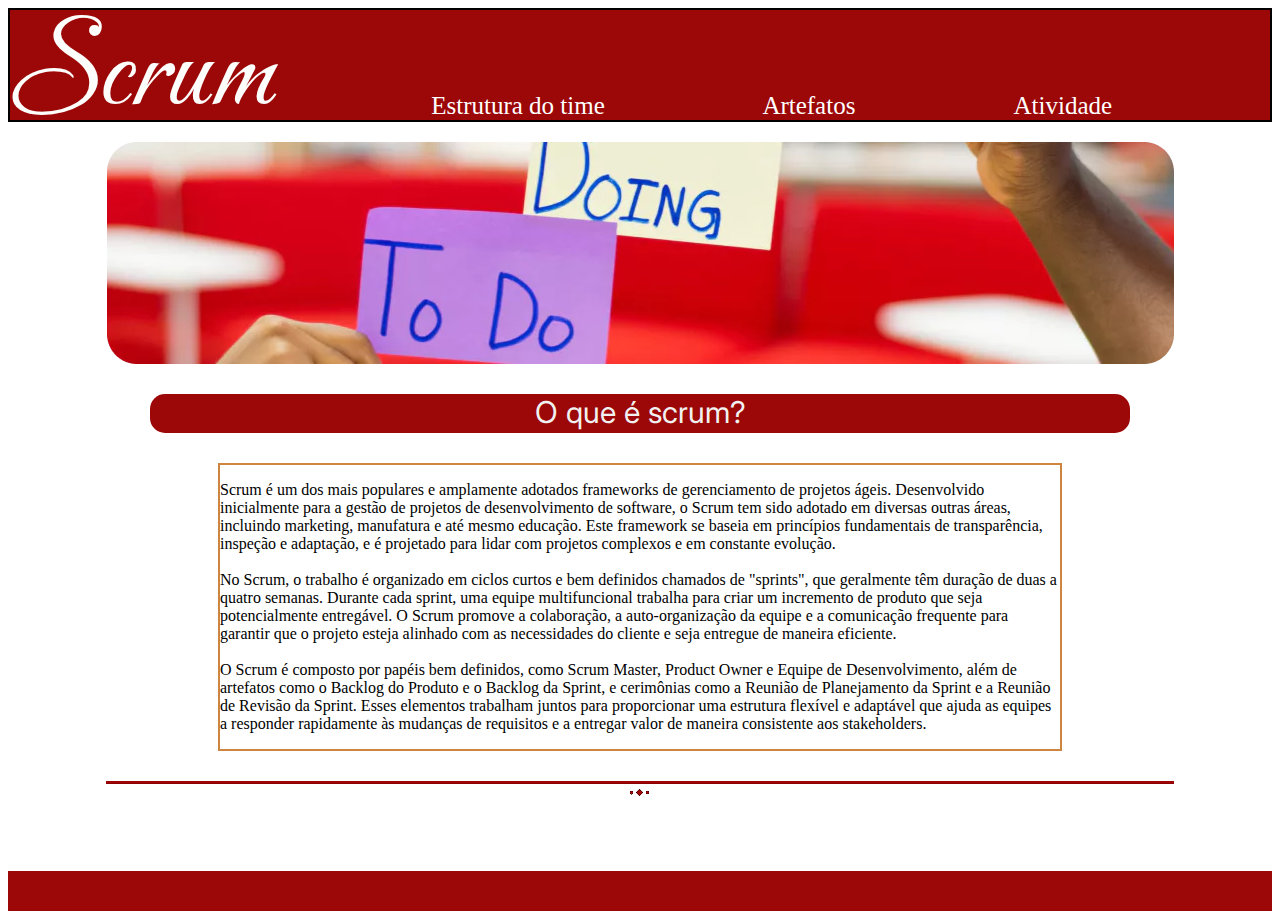
<file: API/HTML/index.html>
<!DOCTYPE html>
<html lang="en">

<head>
    <meta charset="UTF-8">
    <meta name="viewport" content="width=device-width, initial-scale=1.0">
    <link href="https://fonts.googleapis.com/css2?family=Carattere&display=swap" rel="stylesheet">
    <link href="https://fonts.googleapis.com/css2?family=Inter:wght@300&display=swap" rel="stylesheet">
    <link href="../CSS/style.css" rel="stylesheet" />
    <title>Home</title>

</head>

<body>
    <div class="alinha">
        <!--Cabeçalho-->
        <header class="container--header">
            <!--LOGO-->
            <a href="index.html" class="logo">Scrum</a>

                <!--LINKS-->
                <a href="../HTML/estrutura.html">Estrutura do time</a>
    
                <!--MENU DROPDOWN-->
                <div class="dropdown">
                    <div class="dropbtn">Artefatos</div>
                    <div class="dropdown-content">
                        <a href="../HTML/productbacklog.html">Product Backlog</a>
                        <a href="/HTML/processbacklog.html">Process Backlog</a>
                        <a href="../HTML/sprintplanning.html">Sprint Planning</a>
                        <a href="../HTML/daily.html">Daily Scrum</a>
                        <a href="../HTML/planningpoker.html">Planning Poker</a>
                    </div>
                </div>
    
                <a href="../HTML/atividade.html">Atividade</a>
    
            </header>

        <!-- Container alinhando as imagens-->
        <div class="container--imghome">
            <img src="../img/imghome.png">

            <!--Barra vermelha que fica em cima do texto-->
            <div class="barra">O que é scrum?</div>
        

        
        <div class="container--txthome">
            <p>Scrum é um dos mais populares e amplamente adotados frameworks de gerenciamento de projetos ágeis.
                Desenvolvido inicialmente para a gestão de projetos de desenvolvimento de software, o Scrum tem sido
                adotado em diversas outras áreas, incluindo marketing, manufatura e até mesmo educação. Este framework
                se baseia em princípios fundamentais de transparência, inspeção e adaptação, e é projetado para lidar
                com projetos complexos e em constante evolução.<br><br>

                No Scrum, o trabalho é organizado em ciclos curtos e bem definidos chamados de "sprints", que geralmente
                têm duração de duas a quatro semanas. Durante cada sprint, uma equipe multifuncional trabalha para criar
                um incremento de produto que seja potencialmente entregável. O Scrum promove a colaboração, a
                auto-organização da equipe e a comunicação frequente para garantir que o projeto esteja alinhado com as
                necessidades do cliente e seja entregue de maneira eficiente.<br><br>

                O Scrum é composto por papéis bem definidos, como Scrum Master, Product Owner e Equipe de
                Desenvolvimento, além de artefatos como o Backlog do Produto e o Backlog da Sprint, e cerimônias como a
                Reunião de Planejamento da Sprint e a Reunião de Revisão da Sprint. Esses elementos trabalham juntos
                para proporcionar uma estrutura flexível e adaptável que ajuda as equipes a responder rapidamente às
                mudanças de requisitos e a entregar valor de maneira consistente aos stakeholders.</p>
        </div>
    

            <img src="../img/finaldetxt.png">

        </div>

        <!--Gambiarra pra dar espaço-->
        <br><br><br><br>
        <!--rodapé-->
        <div class="rodape"></div>


    </div>



</body>


</html>
</file>
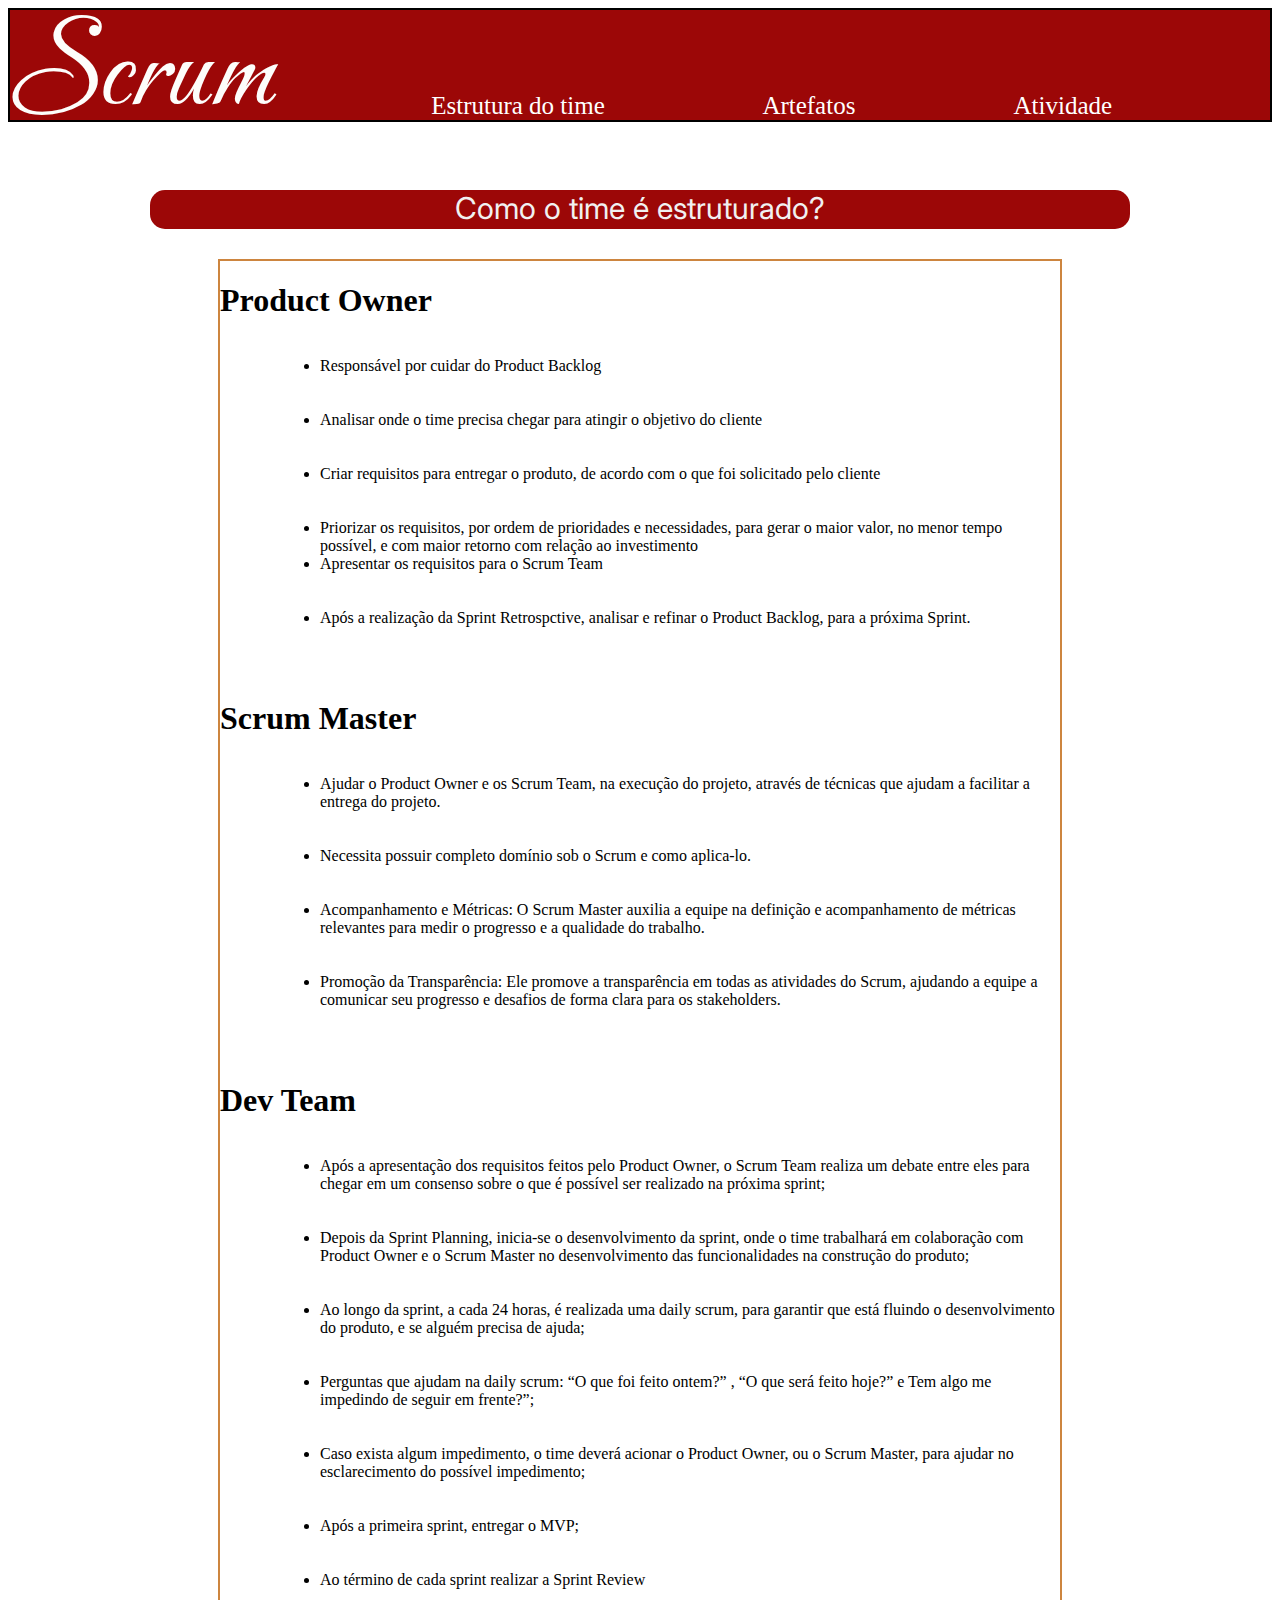
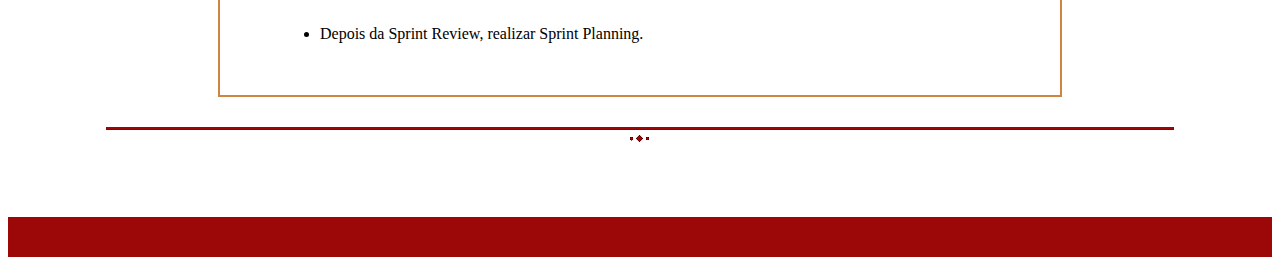
<file: API/HTML/estrutura.html>
<!DOCTYPE html>
<html lang="en">

<head>
    <meta charset="UTF-8">
    <meta name="viewport" content="width=device-width, initial-scale=1.0">
    <link href="https://fonts.googleapis.com/css2?family=Carattere&display=swap" rel="stylesheet">
    <link href="https://fonts.googleapis.com/css2?family=Inter:wght@300&display=swap" rel="stylesheet">
    <link href="../CSS/style.css" rel="stylesheet" />
    <title>Estrutura</title>

</head>

<body>
    <div class="alinha">
     <!--Cabeçalho-->
     <header class="container--header">
        <!--LOGO-->
        <a href="index.html" class="logo">Scrum</a>

            <!--LINKS-->
            <a href="../HTML/estrutura.html">Estrutura do time</a>

            <!--MENU DROPDOWN-->
            <div class="dropdown">
                <div class="dropbtn">Artefatos</div>
                <div class="dropdown-content">
                    <a href="../HTML/productbacklog.html">Product Backlog</a>
                    <a href="/HTML/processbacklog.html">Process Backlog</a>
                    <a href="../HTML/sprintplanning.html">Sprint Planning</a>
                    <a href="../HTML/daily.html">Daily Scrum</a>
                    <a href="../HTML/planningpoker.html">Planning Poker</a>
                </div>
            </div>

            <a href="../HTML/atividade.html">Atividade</a>

        </header>

        <!-- Container alinhando as imagens-->
        <div class="container--imghome">
            <br>


            <!--Barra vermelha que fica em cima do texto-->
            <div class="barra">Como o time é estruturado?</div>



            <div class="container--txthome">

                <h1 style="justify-self: start;"> Product Owner</h1>

                <ul style="justify-self: end;padding-left:100px;">
                    <li> Responsável por cuidar do Product Backlog</li><br><br>
                    <li>Analisar onde o time precisa chegar para atingir o objetivo do cliente</li><br><br>
                    <li>Criar requisitos para entregar o produto, de acordo com o que foi solicitado pelo cliente</li>
                    <br><br>
                    <li>Priorizar os requisitos, por ordem de prioridades e necessidades, para gerar o maior valor, no
                        menor tempo possível, e com maior retorno com relação ao investimento</li>
                    <li>Apresentar os requisitos para o Scrum Team</li><br><br>
                    <li>Após a realização da Sprint Retrospctive, analisar e refinar o Product Backlog, para a próxima
                        Sprint.</li><br><br>

                </ul>
                <h1 style="justify-self: start;"> Scrum Master</h1>
                <ul style="justify-self: end;padding-left:100px;">
                    <li>Ajudar o Product Owner e os Scrum Team, na execução do projeto, através de técnicas que ajudam a
                        facilitar a entrega do projeto.</li><br><br>

                    <li>Necessita possuir completo domínio sob o Scrum e como aplica-lo.</li><br><br>

                    <li>Acompanhamento e Métricas: O Scrum Master auxilia a equipe na definição e acompanhamento de
                        métricas relevantes para medir o progresso e a qualidade do trabalho.</li><br><br>

                    <li>Promoção da Transparência: Ele promove a transparência em todas as atividades do Scrum, ajudando
                        a equipe a comunicar seu progresso e desafios de forma clara para os stakeholders.</li><br><br>

                </ul>
                <h1 style="justify-self: start;">Dev Team</h1>
                <ul style="justify-self: end;padding-left:100px;">
                    <li>Após a apresentação dos requisitos feitos pelo Product Owner, o Scrum Team realiza um debate
                        entre eles para chegar em um consenso sobre o que é possível ser realizado na próxima sprint;
                    </li><br><br>

                    <li>Depois da Sprint Planning, inicia-se o desenvolvimento da sprint, onde o time trabalhará em
                        colaboração com Product Owner e o Scrum Master no desenvolvimento das funcionalidades na
                        construção do produto;</li><br><br>

                    <li>Ao longo da sprint, a cada 24 horas, é realizada uma daily scrum, para garantir que está fluindo
                        o desenvolvimento do produto, e se alguém precisa de ajuda;</li><br><br>
                    <li>Perguntas que ajudam na daily scrum: “O que foi feito ontem?” , “O que será feito hoje?”
                        e Tem algo me impedindo de seguir em frente?”;</li><br><br>
                    <li>Caso exista algum impedimento, o time deverá acionar o Product Owner, ou o Scrum Master, para ajudar no esclarecimento do possível impedimento;</li><br><br>
                    
                    <li>Após a primeira sprint, entregar o MVP;</li><br><br>
                    
                    <li>Ao término de cada sprint realizar a Sprint Review</li><br><br>
                    <li> Depois da Sprint Review, realizar Sprint Planning.</li><br><br>
                    <!-- <li></li><br><br> -->

                </ul>


            </div>


            <img src="../img/finaldetxt.png">

        </div>

        <!--Gambiarra pra dar espaço-->
        <br><br><br><br>
        <!--rodapé-->
        <div class="rodape"></div>


    </div>



</body>


</html>
</file>
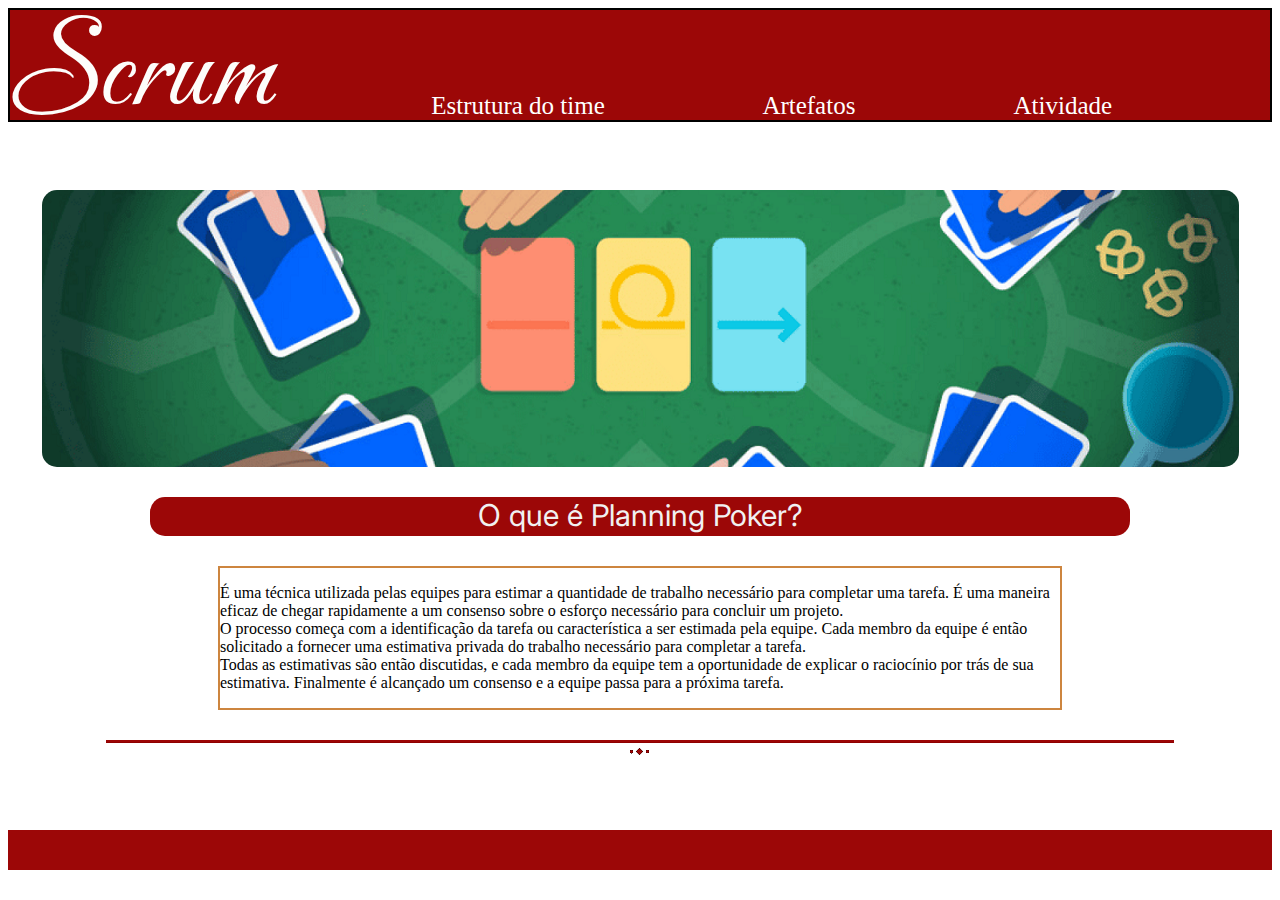
<file: API/HTML/planningpoker.html>
<!DOCTYPE html>
<html lang="en">

<head>
    <meta charset="UTF-8">
    <meta name="viewport" content="width=device-width, initial-scale=1.0">
    <link href="https://fonts.googleapis.com/css2?family=Carattere&display=swap" rel="stylesheet">
    <link href="https://fonts.googleapis.com/css2?family=Inter:wght@300&display=swap" rel="stylesheet">
    <link href="../CSS/style.css" rel="stylesheet" />
    <title>Planning Poker</title>

</head>

<body>
    <div class="alinha">
        <!--Cabeçalho-->
        <header class="container--header">
            <!--LOGO-->
            <a href="index.html" class="logo">Scrum</a>

                <!--LINKS-->
                <a href="../HTML/estrutura.html">Estrutura do time</a>
    
                <!--MENU DROPDOWN-->
                <div class="dropdown">
                    <div class="dropbtn">Artefatos</div>
                    <div class="dropdown-content">
                        <a href="../HTML/productbacklog.html">Product Backlog</a>
                        <a href="/HTML/processbacklog.html">Process Backlog</a>
                        <a href="../HTML/sprintplanning.html">Sprint Planning</a>
                        <a href="../HTML/daily.html">Daily Scrum</a>
                        <a href="../HTML/planningpoker.html">Planning Poker</a>
                    </div>
                </div>
    
                <a href="../HTML/atividade.html">Atividade</a>
    
            </header>

        <!-- Container alinhando as imagens-->
        <div class="container--imghome">
            <br>
            <img src="../img/planningpoker.png" style="border-radius: 15px;">

            <!--Barra vermelha que fica em cima do texto-->
            <div class="barra">O que é Planning Poker?</div>
        

        
        <div class="container--txthome">
            <p>É uma técnica utilizada pelas equipes para estimar a quantidade de trabalho necessário para completar uma tarefa. É uma maneira eficaz de chegar rapidamente a um consenso sobre o esforço necessário para concluir um projeto.<br>
                O processo começa com a identificação da tarefa ou característica a ser estimada pela equipe. Cada membro da equipe é então solicitado a fornecer uma estimativa privada do trabalho necessário para completar a tarefa.<br>
                Todas as estimativas são então discutidas, e cada membro da equipe tem a oportunidade de explicar o raciocínio por trás de sua estimativa. Finalmente é alcançado um consenso e a equipe passa para a próxima tarefa.</p>
        </div>
    

            <img src="../img/finaldetxt.png">

        </div>

        <!--Gambiarra pra dar espaço-->
        <br><br><br><br>
        <!--rodapé-->
        <div class="rodape"></div>


    </div>



</body>


</html>
</file>
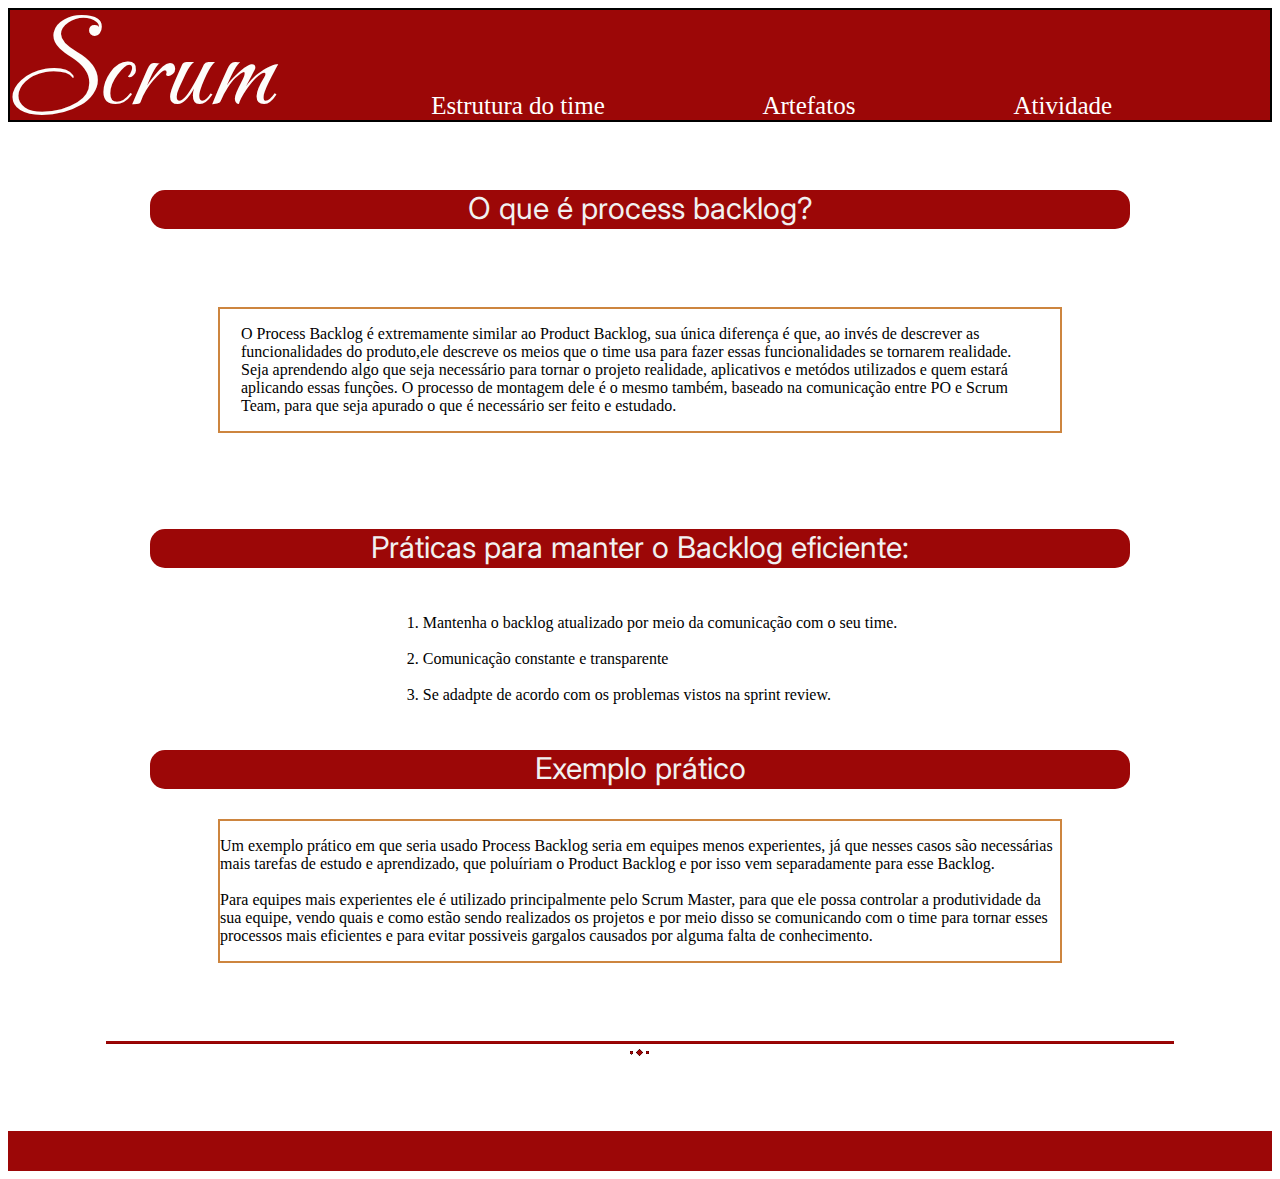
<file: API/HTML/processbacklog.html>
<!DOCTYPE html>
<html lang="en">

<head>
    <meta charset="UTF-8">
    <meta name="viewport" content="width=device-width, initial-scale=1.0">
    <link href="https://fonts.googleapis.com/css2?family=Carattere&display=swap" rel="stylesheet">
    <link href="https://fonts.googleapis.com/css2?family=Inter:wght@300&display=swap" rel="stylesheet">
    <link href="../CSS/style.css" rel="stylesheet" />
    <title>Process Backlog</title>

</head>

<body>
    <div class="alinha">
        <!--Cabeçalho-->
        <header class="container--header">
            <!--LOGO-->
            <a href="index.html" class="logo">Scrum</a>

                <!--LINKS-->
                <a href="../HTML/estrutura.html">Estrutura do time</a>
    
                <!--MENU DROPDOWN-->
                <div class="dropdown">
                    <div class="dropbtn">Artefatos</div>
                    <div class="dropdown-content">
                        <a href="../HTML/productbacklog.html">Product Backlog</a>
                        <a href="/HTML/processbacklog.html">Process Backlog</a>
                        <a href="../HTML/sprintplanning.html">Sprint Planning</a>
                        <a href="../HTML/daily.html">Daily Scrum</a>
                        <a href="../HTML/planningpoker.html">Planning Poker</a>
                    </div>
                </div>
    
                <a href="../HTML/atividade.html">Atividade</a>
    
            </header>

        <!-- Container alinhando as imagens-->
        <div class="container--imghome">


            <!--Barra vermelha que fica em cima do texto--><br>
            <div class="barra">O que é process backlog?</div>
            <br>


            <div class="container--txthome">
                <div style="max-width: 95%;">
                    <p>O Process Backlog é extremamente similar ao Product Backlog, sua única diferença é que, ao invés
                        de descrever as funcionalidades do produto,ele descreve os meios que o time usa para fazer essas
                        funcionalidades se tornarem realidade. <br>Seja aprendendo algo que seja necessário para tornar
                        o projeto realidade, aplicativos e metódos utilizados e quem estará aplicando essas funções. O
                        processo de montagem dele é o mesmo também, baseado na comunicação entre PO e Scrum Team, para
                        que seja apurado o que é necessário ser feito e estudado.</p>
                </div>
            </div>
            <br><br>
            <!--Barra vermelha que fica em cima do texto-->
            <div class="barra">Práticas para manter o Backlog eficiente:</div>

            <ol>
                <li>Mantenha o backlog atualizado por meio da comunicação com o seu time.</li><br>
                <li>Comunicação constante e transparente</li><br>
                <li>Se adadpte de acordo com os problemas vistos na sprint review.</li>

            </ol>

            <!--Barra vermelha que fica em cima do texto-->
            <div class="barra">Exemplo prático</div>
            <div class="container--txthome">
                <p>Um exemplo prático em que seria usado Process Backlog seria em equipes menos experientes, já que
                    nesses casos são necessárias mais tarefas de estudo e aprendizado, que poluíriam o Product Backlog e
                    por isso vem separadamente para esse Backlog.<br><br>

                    Para equipes mais experientes ele é utilizado principalmente pelo Scrum Master, para que ele possa
                    controlar a produtividade da sua equipe, vendo quais e como estão sendo realizados os projetos e por
                    meio disso se comunicando com o time para tornar esses processos mais eficientes e para evitar
                    possiveis gargalos causados por alguma falta de conhecimento.</p>
            </div>
            <br>
            <img src="../img/finaldetxt.png">

        </div>

        <!--Gambiarra pra dar espaço-->
        <br><br><br><br>
        <!--rodapé-->
        <div class="rodape"></div>


    </div>



</body>


</html>
</file>
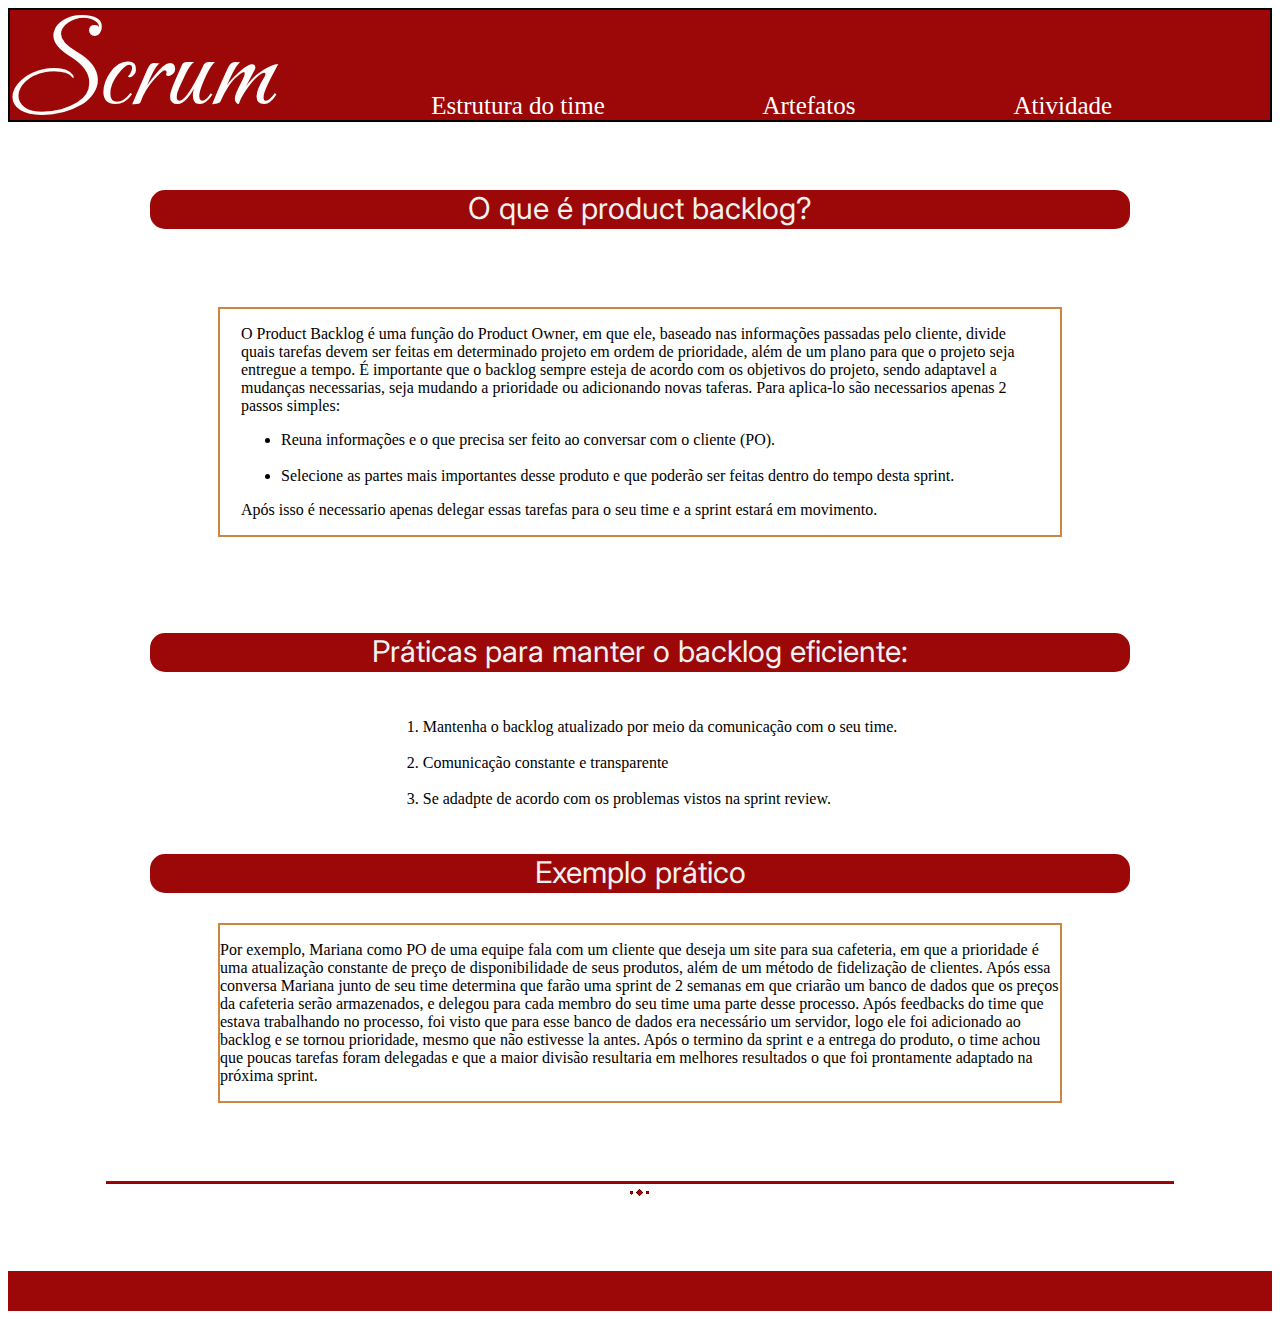
<file: API/HTML/productbacklog.html>
<!DOCTYPE html>
<html lang="en">

<head>
    <meta charset="UTF-8">
    <meta name="viewport" content="width=device-width, initial-scale=1.0">
    <link href="https://fonts.googleapis.com/css2?family=Carattere&display=swap" rel="stylesheet">
    <link href="https://fonts.googleapis.com/css2?family=Inter:wght@300&display=swap" rel="stylesheet">
    <link href="../CSS/style.css" rel="stylesheet" />
    <title>Product Backlog</title>

</head>

<body>
    <div class="alinha">
        <!--Cabeçalho-->
        <header class="container--header">
            <!--LOGO-->
            <a href="index.html" class="logo">Scrum</a>

                <!--LINKS-->
                <a href="../HTML/estrutura.html">Estrutura do time</a>
    
                <!--MENU DROPDOWN-->
                <div class="dropdown">
                    <div class="dropbtn">Artefatos</div>
                    <div class="dropdown-content">
                        <a href="../HTML/productbacklog.html">Product Backlog</a>
                        <a href="/HTML/processbacklog.html">Process Backlog</a>
                        <a href="../HTML/sprintplanning.html">Sprint Planning</a>
                        <a href="../HTML/daily.html">Daily Scrum</a>
                        <a href="../HTML/planningpoker.html">Planning Poker</a>
                    </div>
                </div>
    
                <a href="../HTML/atividade.html">Atividade</a>
    
            </header>

        <!-- Container alinhando as imagens-->
        <div class="container--imghome">


            <!--Barra vermelha que fica em cima do texto--><br>
            <div class="barra">O que é product backlog?</div>
            <br>


            <div class="container--txthome">
                <div style="max-width: 95%;">
                    <p>O Product Backlog é uma função do Product Owner, em que ele, baseado nas informações passadas pelo cliente, divide quais tarefas devem ser feitas em determinado projeto em ordem de prioridade, além de um plano para que o projeto seja entregue a tempo. É importante que o backlog sempre esteja de acordo com os objetivos do projeto, sendo adaptavel a mudanças necessarias, seja mudando a prioridade ou adicionando novas taferas. Para aplica-lo são necessarios apenas 2 passos simples:
                    <ul>
                        <li>Reuna informações e o que precisa ser feito ao conversar com o cliente (PO).</li><br>
                       <li> Selecione as partes mais importantes desse produto e que poderão ser feitas dentro do tempo desta sprint.</li>
                    </ul>
                       Após isso é necessario apenas delegar essas tarefas para o seu time e a sprint estará em movimento.</p>
                </div>
            </div>
            <br><br>
            <!--Barra vermelha que fica em cima do texto-->
            <div class="barra">Práticas para manter o backlog eficiente:</div>

            <ol>
                <li>Mantenha o backlog atualizado por meio da comunicação com o seu time.</li><br>
            
                <li>Comunicação constante e transparente</li><br>
                <li>Se adadpte de acordo com os problemas vistos na sprint review.</li>

            </ol>

            <!--Barra vermelha que fica em cima do texto-->
            <div class="barra">Exemplo prático</div>
            <div class="container--txthome">
                <p>Por exemplo, Mariana como PO de uma equipe fala com um cliente que deseja um site para sua cafeteria, em que a prioridade é uma atualização constante de preço de disponibilidade de seus produtos, além de um método de fidelização de clientes. Após essa conversa Mariana junto de seu time determina que farão uma sprint de 2 semanas em que criarão um banco de dados que os preços da cafeteria serão armazenados, e delegou para cada membro do seu time uma parte desse processo. Após feedbacks do time que estava trabalhando no processo, foi visto que para esse banco de dados era necessário um servidor, logo ele foi adicionado ao backlog e se tornou prioridade, mesmo que não estivesse la antes. Após o termino da sprint e a entrega do produto, o time achou que poucas tarefas foram delegadas e que a maior divisão resultaria em melhores resultados o que foi prontamente adaptado na próxima sprint.</p>
            </div>
            <br>
            <img src="../img/finaldetxt.png">

        </div>

        <!--Gambiarra pra dar espaço-->
        <br><br><br><br>
        <!--rodapé-->
        <div class="rodape"></div>


    </div>



</body>


</html>
</file>
<file: API/CSS/style.css>
/* centraliza a página em um container */

.alinha {
  max-width: 100%;
  margin: 0 auto;
  /* border: red solid 2px; */


}

/* Barra vermelha em cima do texto */
.barra {
  width: 980px;
  height: 39px;
  background-color: #9C0707;
  text-align: center;
  border-radius: 15px;
  font-family: 'Inter', sans-serif;
  color: #f1f1f1;
  font-size: 30px;
}


/* container do cabeçalho */
.container--header {
  /* diplat grid ao invés de flexbox */
  display: grid;
  /* largura das colunas */
  grid-template-columns: 270px 180px 100px 100px;
  /* cor de fundo */
  background-color: #9C0707;
  /* cor da borda */
  border: 2px black solid;
  /* distancia entre cada coluna */
  gap: 12%;
  align-items: flex-end;

}


/* estilizando o logo */
.logo {
  padding-top: 25px;
  font-family: carattere;
  font-style: normal;
  font-weight: 400;
  font-size: 120px;
  line-height: 85px;
  /* -webkit-text-stroke: 2px black; */
  color: #FDFDFB;

}


/* estilizando os links */
a {
  color: white;
  font-size: 25px;
  text-decoration: none;
}


/* Menu-dropdown */

/* estilização do botão */
.dropbtn {

  color: white;
  font-size: 25px;
  cursor: pointer;

}

/* classe do botão */
.dropdown {

  position: relative;
  /* display: inline-block; */
}

/* Lista do menu */
.dropdown-content {
  display: none;
  position: absolute;
  background-color: #f9f9f9;
  min-width: 100%;
  box-shadow: 0px 8px 16px 0px rgba(0, 0, 0, 0.2);
  z-index: 1;
}

/* Links dentro do menu dropdown */
.dropdown-content a {
  color: black;
  padding: 12px 0px;
  text-decoration: none;
  display: block;
  font-size: 20px;
  text-align: center;
}

/* Muda a cor dos links quando passa o mouse em cima  */
.dropdown-content a:hover {
  background-color: #f1f1f1
}

/* mostra o menu quando passa o mouse  */
.dropdown:hover .dropdown-content {
  display: block;
}


/* corpo da página */

/* container das imagem na home */
.container--imghome {
  padding-top: 20px;
  display: grid;
  grid-template-columns: 1400px;
  place-items: center;
  /* border: #07369c solid 2px; */
  gap: 30px;
  justify-content: center;

}

/* container do texto na home */
.container--txthome {
  display: grid;
  margin: 0 auto;
  /* grid-template-columns:1400px ; */
  text-align: left;
  border: peru solid 2px;
  max-width: 60%;
  place-items: center;
  justify-content: center;

}

/* img{
    display: flex;
    align-items: center;
    justify-content: center;
    justify-self: center;
} */


.rodape {

  width: 100%;
  height: 40px;
  background-color: #9C0707;
  justify-self: flex-start;



}

.txtatividade {
  display: grid;
  margin: 0 auto;
  text-align: justify;
  place-items: center;
  border: #079c57 solid 2px;
  max-width: 80%;
  font-size: 20px;

}
</file>
